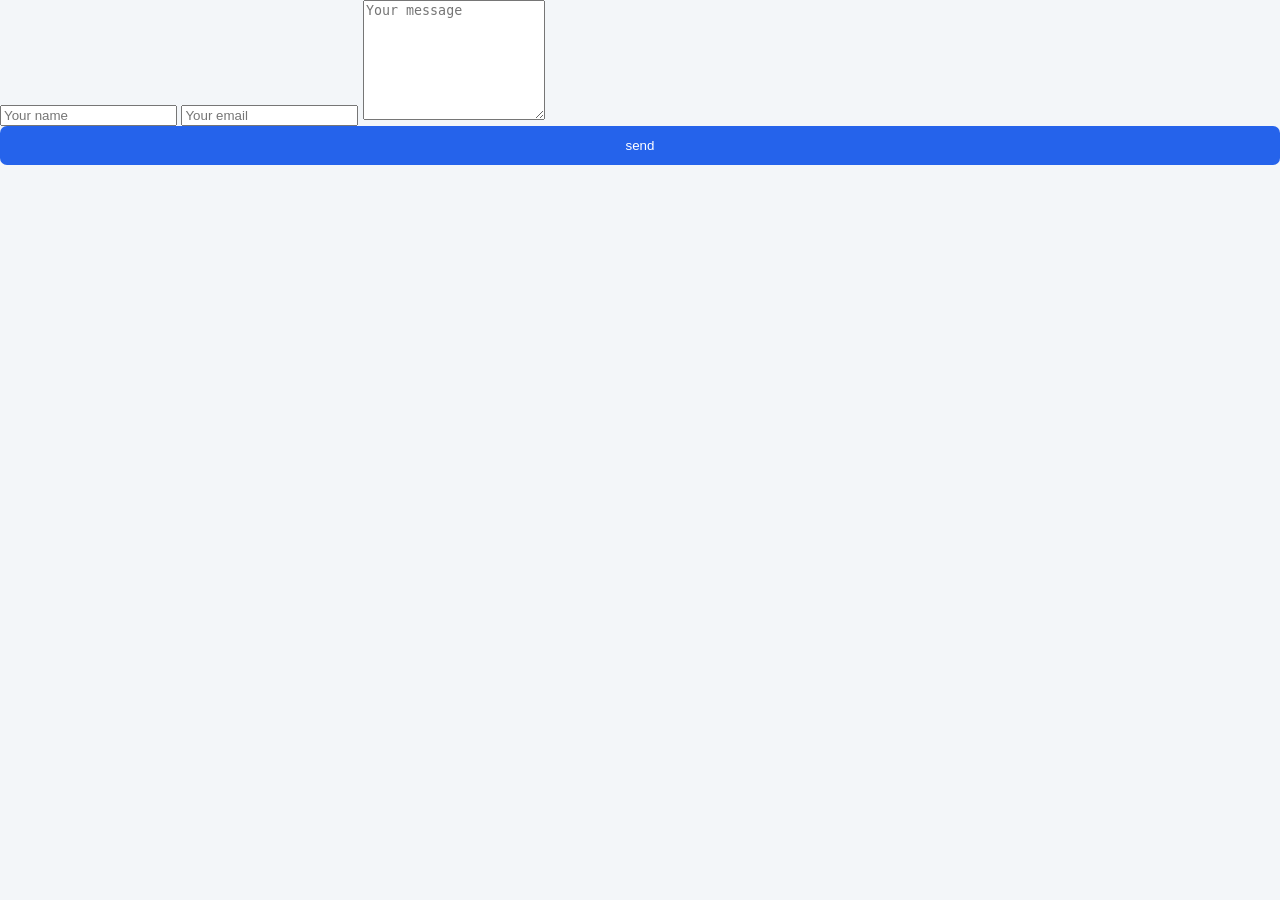
<file: ContactFormGatekeeper/index.html>
<!DOCTYPE html>
<html lang="en">
<head>
    <meta charset="UTF-8">
    <meta name="viewport" content="width=device-width, initial-scale=1.0">
    <title>contact form gatekeeper</title>
    <link rel="stylesheet" href="style.css">
</head>
<body>
    <form id="contactForm">
        <input id="name" placeholder="Your name">
        <input id="email" placeholder="Your email">
        <textarea id="messageBox" placeholder="Your message"></textarea>
        <button type="submit">send</button>
    </form>
    <p id="formMsg"></p>
 <script src="script.js"></script>   
</body>
</html>
</file>
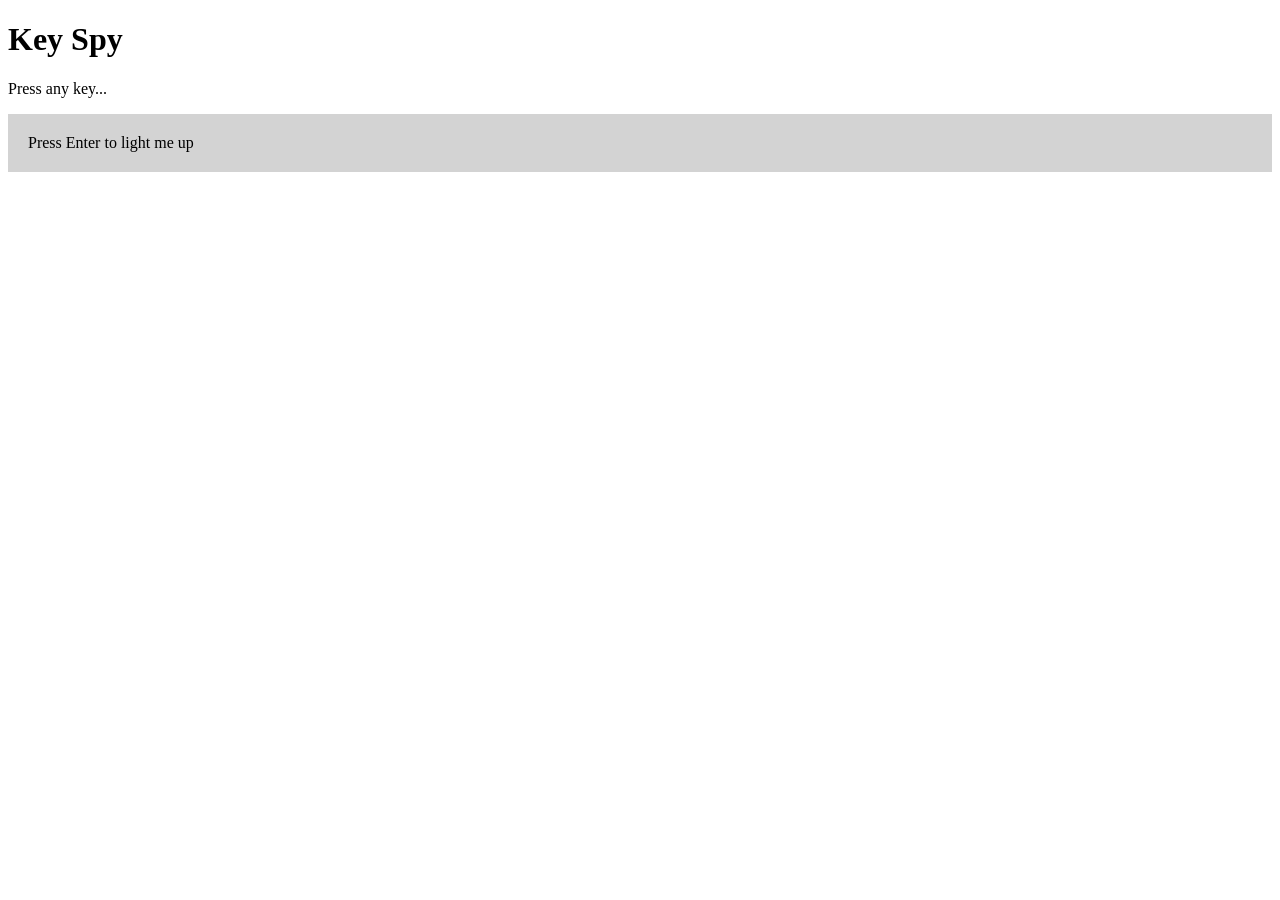
<file: KeySpy/index.html>
<!DOCTYPE html>
<html lang="en">
<head>
    <meta charset="UTF-8">
    <meta name="viewport" content="width=device-width, initial-scale=1.0">
    <title>Key Spy</title>
    <link rel="stylesheet" href="style.css">
</head>
<body>
    <h1>Key Spy</h1>
    <p id="output">Press any key...</p>
    <div id="box">Press Enter to light me up</div>

    <script src="script.js"></script>
</body>
</html>
</file>
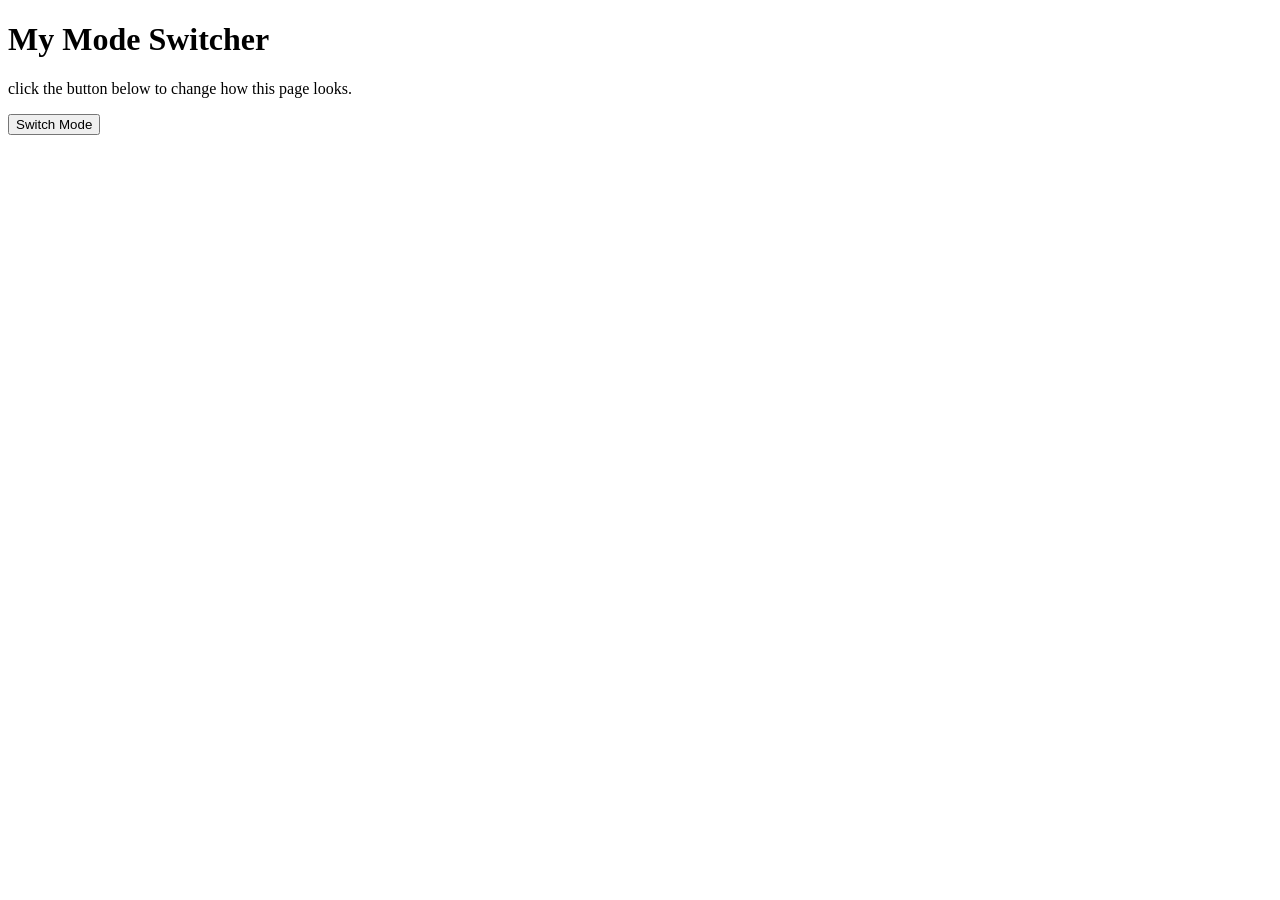
<file: LightandDarkMode/index.html>
<!DOCTYPE html>
<html lang="en">
<head>
    <meta charset="UTF-8">
    <meta name="viewport" content="width=device-width, initial-scale=1.0">
    <title>Light and Dark Mode</title>
    <link rel="stylesheet" href="style.css">
</head>
<body>
    <h1>My Mode Switcher</h1>
    <p>click the button below to change how this page looks.</p>
    <button id="modeButton">Switch Mode</button>
    
    <script src="script.js"></script>
</body>
</html>
</file>
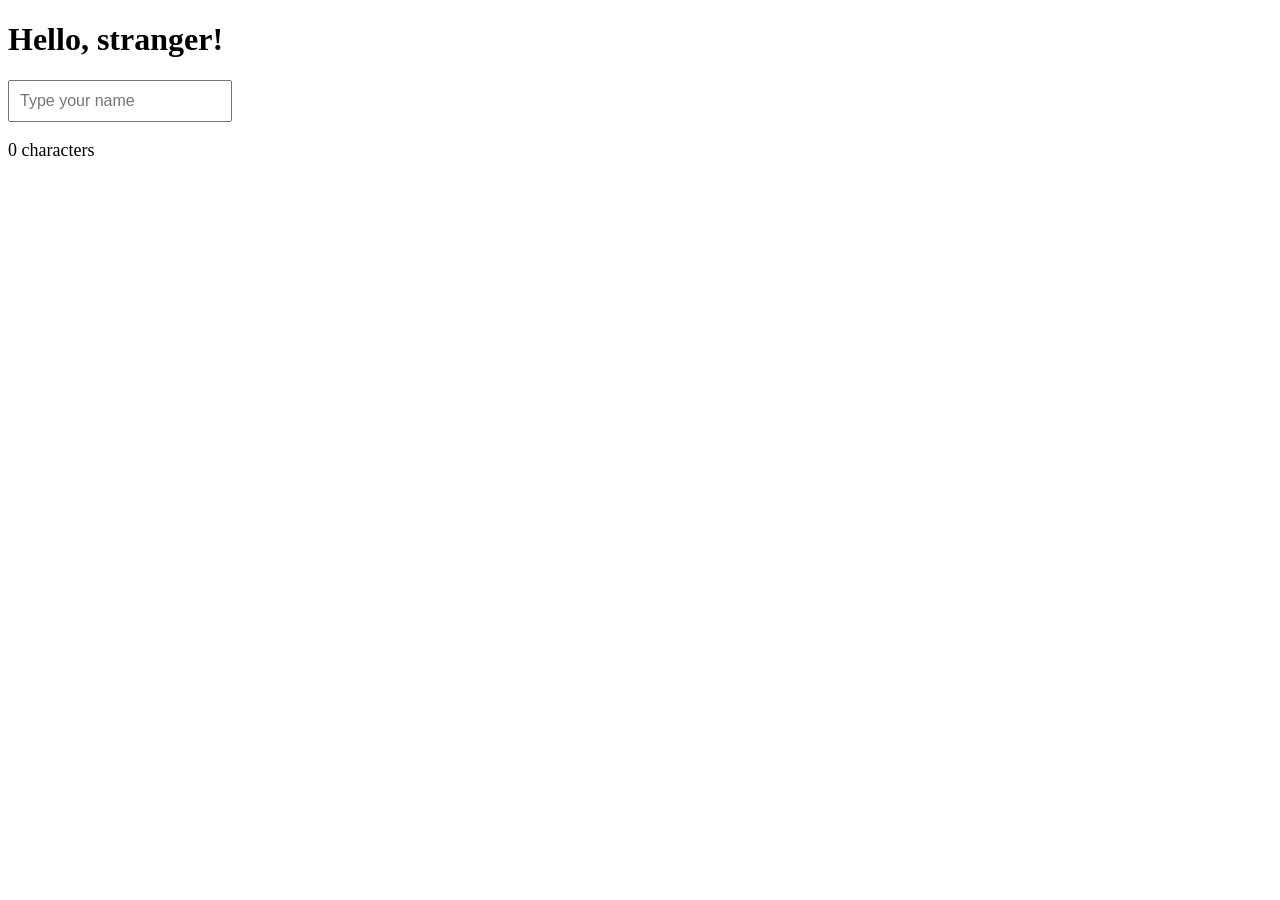
<file: LiveTypingCounter/index.html>
<!DOCTYPE html>
<html lang="en">
<head>
    <meta charset="UTF-8">
    <meta name="viewport" content="width=device-width, initial-scale=1.0">
    <title>Live Typing Counter</title>
    <link rel="stylesheet" href="style.css">
</head>
<body>
    <h1 id="greeting">Hello, stranger!</h1>
    <input class="input" id="nameinput" placeholder="Type your name">
    <p id="counter">0 characters </p>

    <script src="script.js"></script>
</body>
</html>
</file>
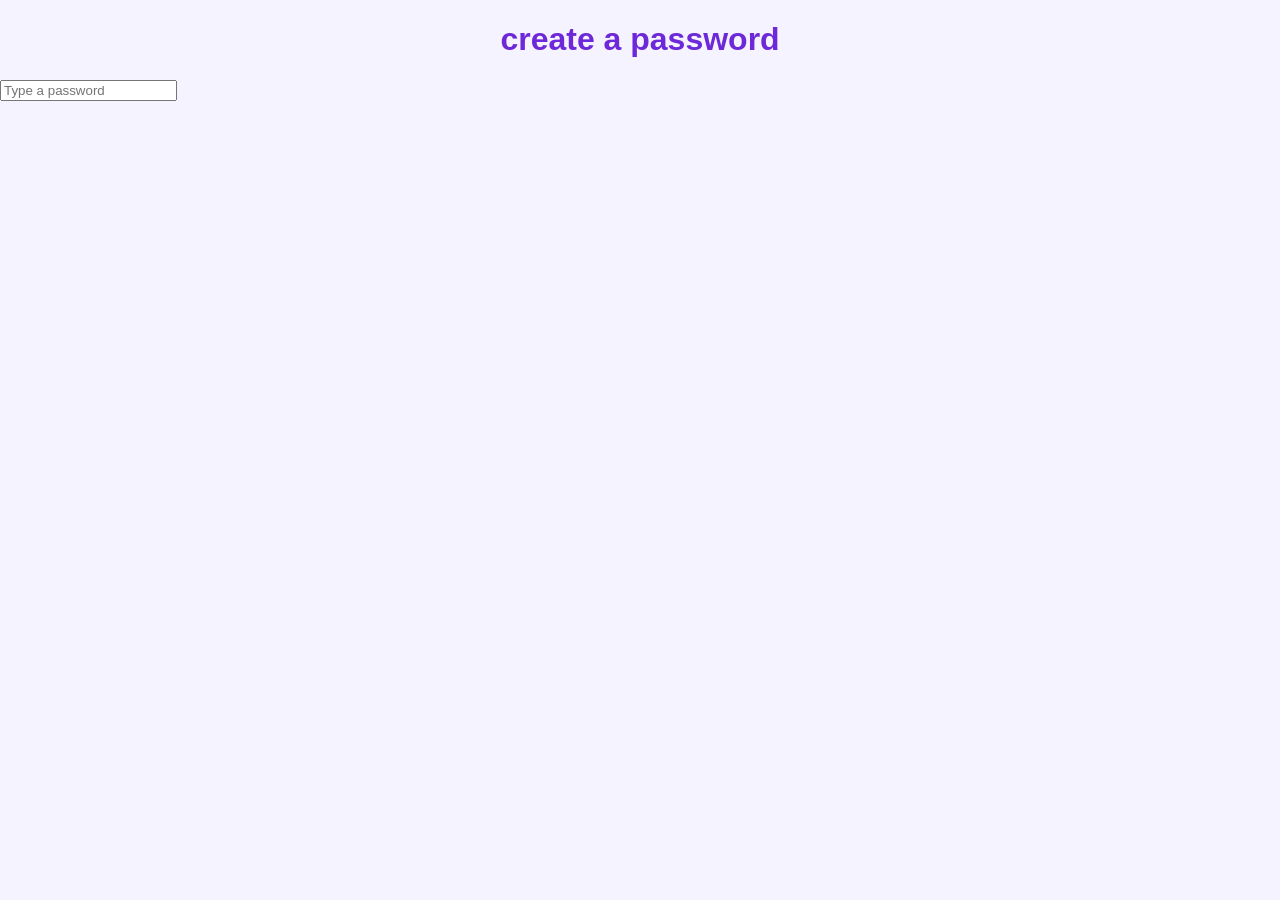
<file: PasswordStrenghtMeter/index.html>
<!DOCTYPE html>
<html lang="en">
<head>
    <meta charset="UTF-8">
    <meta name="viewport" content="width=device-width, initial-scale=1.0">
    <title>password strenght meter</title>
    <link rel="stylesheet" href="style.css">
</head>
<body>
    <h1>create a password</h1>
    <input id="password" type="password" placeholder="Type a password">
    <p id="strength"></p>
    
    <script src="script.js"></script>
    
</body>
</html>
</file>
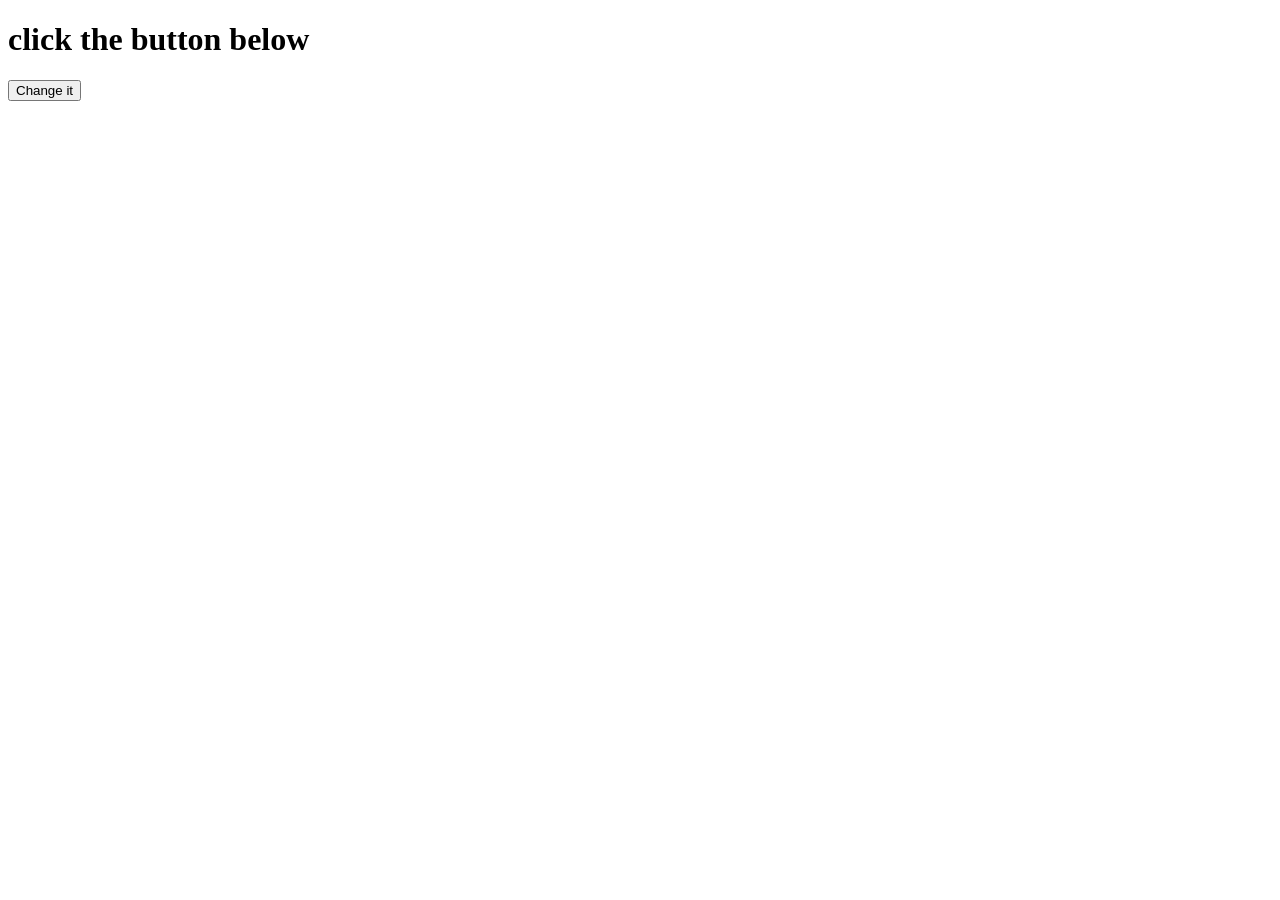
<file: TheColorChanger/index.html>
<!DOCTYPE html>
<html lang="en">
<head>
    <meta charset="UTF-8">
    <meta name="viewport" content="width=device-width, initial-scale=1.0">
    <title>The Color Changer</title>
    <link rel="stylesheet" href="style.css"
</head>
<body>
    <h1 id="title">click the button below</h1>
    <button id="colorButton">Change it</button>

<script src="script.js"></script> 
</body>
</html>
</file>
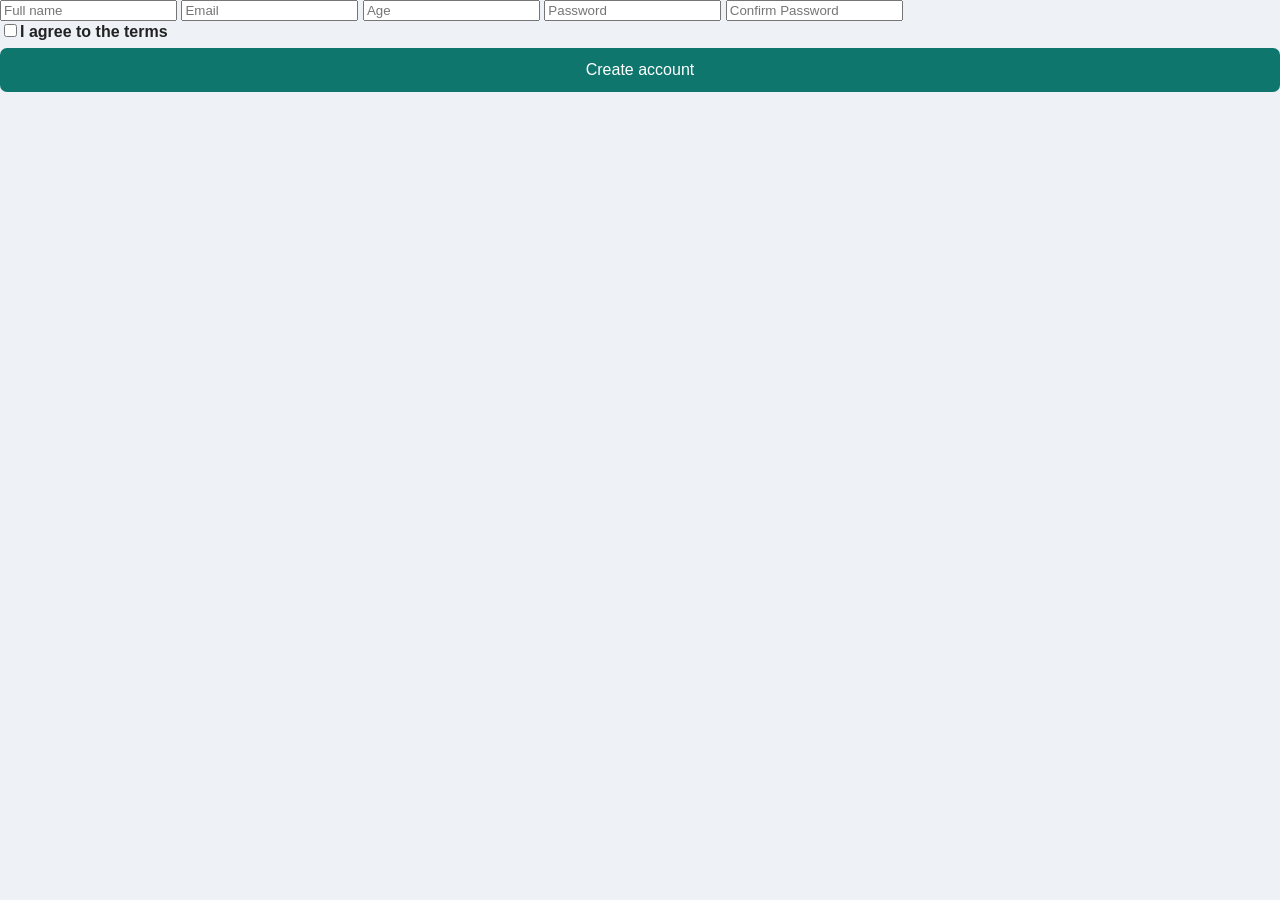
<file: TheCompleteSign-upForm/index.html>
<!DOCTYPE html>
<html lang="en">
<head>
    <meta charset="UTF-8">
    <meta name="viewport" content="width=device-width, initial-scale=1.0">
    <title>complete sign-up Form</title>
    <link rel="stylesheet" href="style.css">
</head>
<body>
    <form id="signupForm">
        <input id="fullName" placeholder="Full name">
        <input id="email" placeholder="Email">
        <input id="age" placeholder="Age">
        <input id="password" type="password" placeholder="Password">
        <input id="confirmPassword" type="password" placeholder="Confirm Password">
        <label><input id="terms" type="checkbox">I agree to the terms</label>
        <button type="submit">Create account</button>
    </form>
    <p id="signupMsg"></p>

   <script src="script.js" ></script>
</body>
</html>
</file>
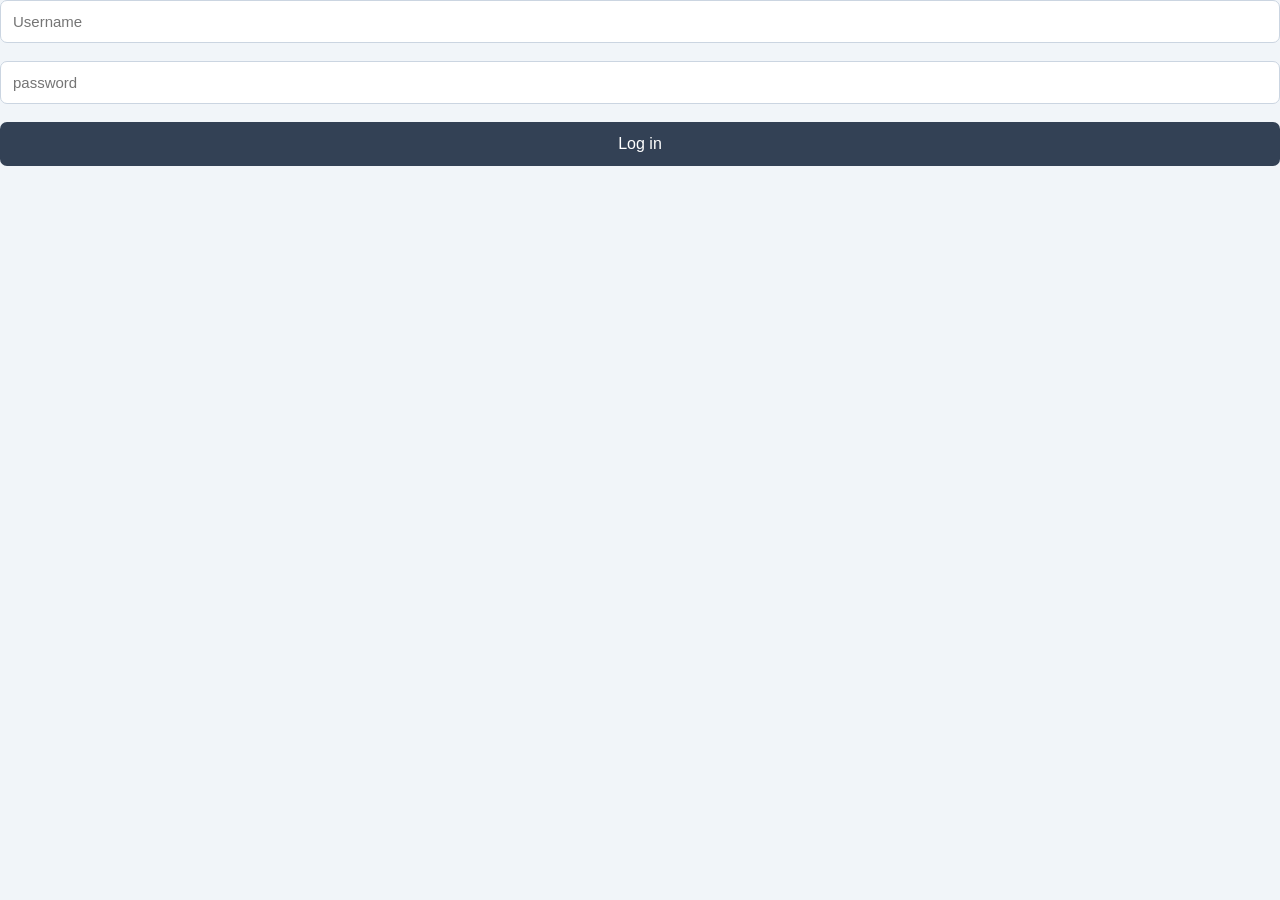
<file: TheLoginSimulator/index.html>
<!DOCTYPE html>
<html lang="en">
<head>
    <meta charset="UTF-8">
    <meta name="viewport" content="width=device-width, initial-scale=1.0">
    <title>login simulator</title>
    <link rel="stylesheet" href="style.css">
</head>
<body>
    <form id="loginForm">
        <input id="loginUsername" placeholder="Username">
        <input id="loginpassword" type="password" placeholder="password">
        <button type="submit">Log in</button>
    </form>
    <p id="loginMsg"></p>    
   <script src="script.js"></script> 
</body>
</html>
</file>
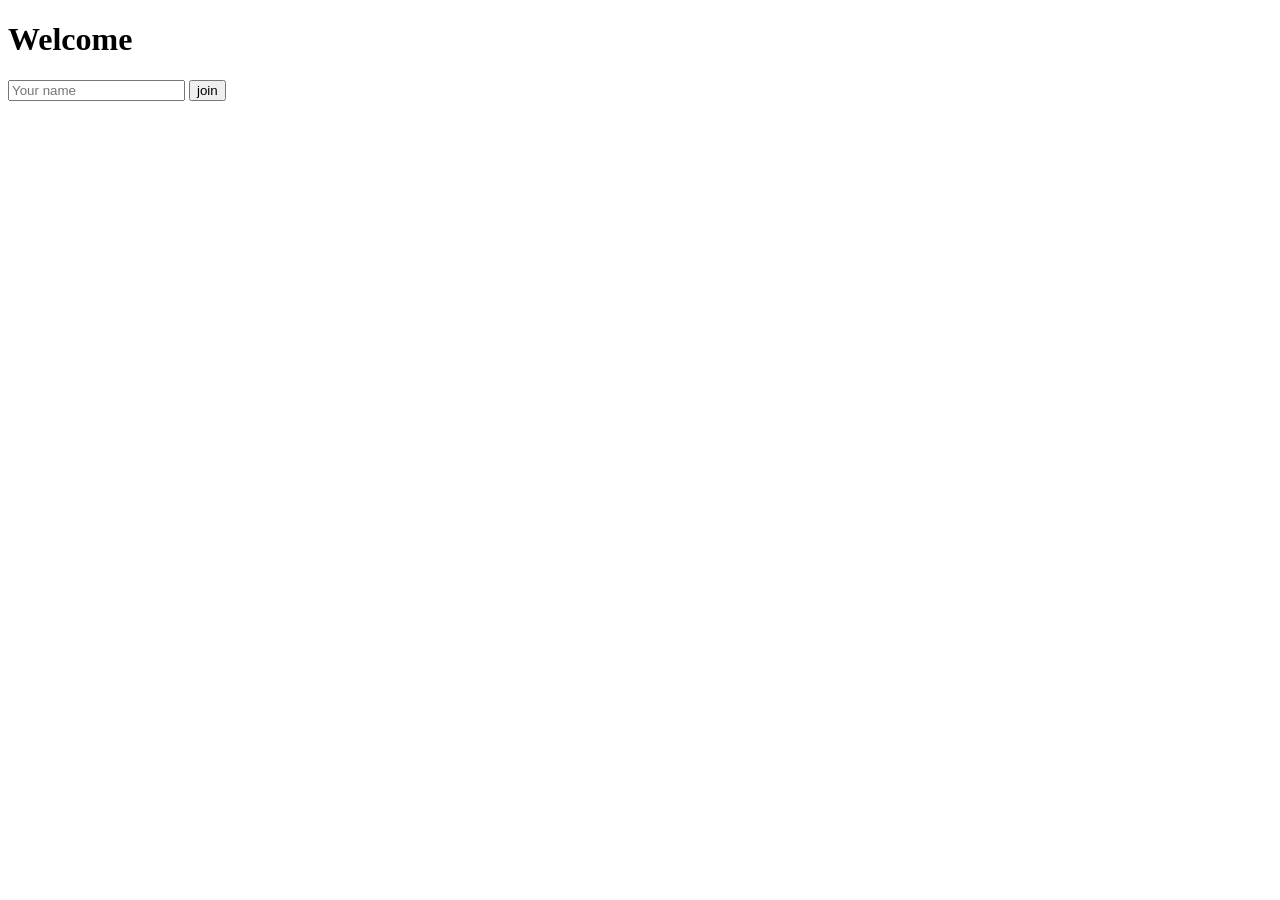
<file: TheWelcomeForm/index.html>
<!DOCTYPE html>
<html lang="en">
<head>
    <meta charset="UTF-8">
    <meta name="viewport" content="width=device-width, initial-scale=1.0">
    <title>The Welcome Form</title>
    <link rel="stylesheet" href="style.css">
</head>
<body>
    <h1>Welcome</h1>
    <form id="welcomeForm">
        <input id="username" placeholder="Your name">
        <button type="submit">join</button>
    </form>
    <p id="message"></p>
    
    
    
    <script src="script.js"></script>   
</body>
</html>

    
    
</body>
</html>
</file>
<file: ContactFormGatekeeper/style.css>
*{
    box-sizing:border-box;
}

body{
margin:0;
font-family:Arial, sans-serif;
background-color:#f3f6f9;
color:#222;
}


textarea{
    height:120px;
    resize:vertical;
}

button{
    width: 100%;
    padding:12px;
    border:none;
    border-radius: 7px;
    background-color: #2563eb;
    color:white;
    font: seize 16px;
    cursor:pointer;
}
button:hover {
    background-color: #2563eb;
}
#formMsg{
    text-align: center;
    font-size: bold;
    margin-top: 18px;
}
</file>
<file: KeySpy/style.css>
.body{
    font-family: sans-serif;
    padding: 40px;
}

#box{
    padding: 20px;
    background: lightgray;
    margin-top: 16px;
}

#box.active{
    background: green;
    color: white;
}
</file>
<file: LightandDarkMode/style.css>
.body{
    background:white;
    color:black;
    font-family:sans-serif;
    padding:40px;
}

body.dark{
    background:black;
    color:white;
}

.button{
    padding:10px 20px;
    cursor:pointer;   
}
</file>
<file: LiveTypingCounter/style.css>
.body{
    font-family: sans-serif;
    text-align: center;
    padding: 40px;
}

.input{
    padding: 10px;
    font-size: 16px;
}

#counter{
    font-size: 18px;
}
</file>
<file: PasswordStrenghtMeter/style.css>
*{
    box-sizing:border-box;
}

body{
    margin:0;
    font-family:Arial, sans-serif;
    background-color:#f5f3ff;
    color:#222;
}
h1{
    text-align: center;
    color: #6d28d9;
}
#strength{
    text-align: center;
    margin-top: 20px;
    font-weight: bold;
    font-size: 18px;
    min-height: 25px;
}
</file>
<file: TheColorChanger/style.css>
.body{
    font-family:'Times New Roman', Times, serif;
    text-align: center;
    padding: 40px;
}

.button{
padding: 10px 20px;
cursor: pointer;
}
</file>
<file: TheCompleteSign-upForm/style.css>
*{
    box-sizing:border-box;
}
body{
    margin:0;
    background-color: #eef2f7;
    color: #222;
    font-family: 'Poppins', Arial, sans-serif;
}
label{
    display:block;
    font-weight:bold;
    margin-bottom:7px;
   
    }
 .checkbox{
         display:flex;
        align-items:center;
        gap:8px;
        margin:5px 0 20px;
        font-weight:normal;
 }
 .checkbox input{
    width:17px;
    height:17px;
 }

 button{
background-color:#0f766e;
    color:white;
    border:none;
    border-radius:7px;
    padding: 13px;
    font-size:16px;
    cursor:pointer;
    width:100%;
       
 }

 button:hover{
background-color:#115e59;

 }
 #signupMsg{
    text-align:center;
    font-weight:bold;
    margin-top:20px;
    font-size:18px;
 }
</file>
<file: TheLoginSimulator/style.css>
*{
    box-sizing: border-box;
}
body {
    margin:0;
    font-family: Arial,sans-serif;
    background-color:#f1f5f9;
    color:#222;
}
input {
    width:100%;
    padding:12px;
    margin-bottom:18px;
    border:1px solid #cbd5e1;
    border-radius:7px;
    font-size: 15px;
}
button {
    width:100%;
    padding:13px;
    border:none;
    border-radius:7px;
    background-color:#334155;
    color:white;
    font-size: 16px;
    cursor:pointer;
}
button:hover{
    background-color: #1e293b;
}
#loginMsg{
    text-align: center;
    font-weight: bold;
    margin-top: 20px;
}
</file>
<file: TheWelcomeForm/style.css>
.body{
    font-family:sans-serif;
    text-align:center;
    padding:40px;
}

.input{
    padding:10px;
    font-size:16px;
}

.button{
    padding:10px 20px;
    cursor:pointer;
}

#message{
    font-size:18px;
}
</file>
